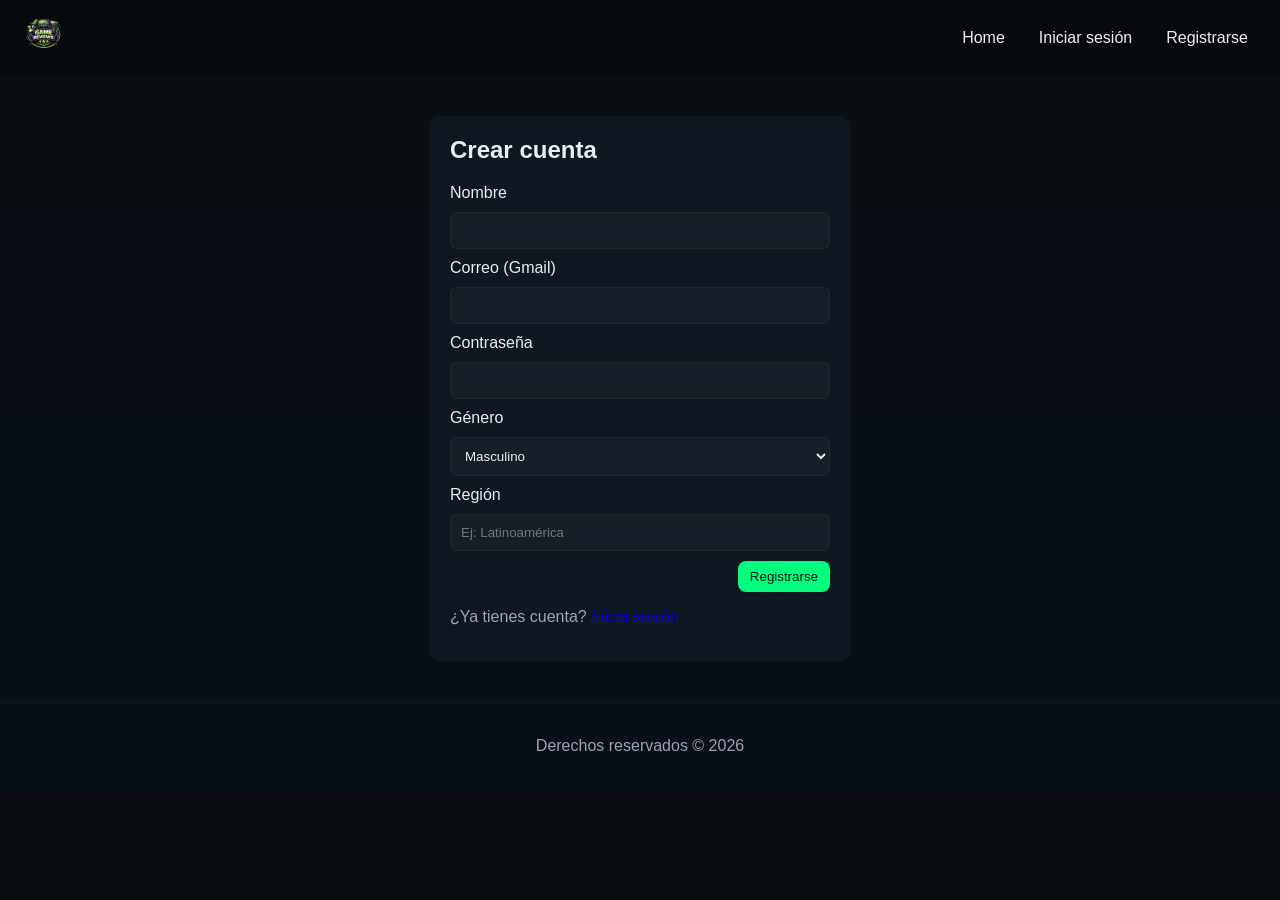
<file: register.html>
<!doctype html>
<html lang="es">
<head>
  <meta charset="utf-8" />
  <meta name="viewport" content="width=device-width, initial-scale=1" />
  <title>Registrarse - GameReviews</title>
  <link rel="stylesheet" href="styles.css">
</head>
<body>
  <header>
    <nav class="navbar">
      <div class="nav-left">
        <a href="index.html" class="logo-link">
          <img class="logo" src="imglogo.jpg" alt="logo gamer" />
        </a>
      </div>
      <ul class="nav-links">
        <li><a class="nav-btn" href="index.html">Home</a></li>
        <li><a class="nav-btn" href="login.html">Iniciar sesión</a></li>
        <li><a class="nav-btn" href="register.html">Registrarse</a></li>
      </ul>
    </nav>
  </header>

  <main class="register-page">
    <section class="register-card">
      <h2>Crear cuenta</h2>
      <form action="#" method="POST" class="register-form">
        <label for="name">Nombre</label>
        <input id="name" name="name" type="text" required />

        <label for="email">Correo (Gmail)</label>
        <input id="email" name="email" type="email" required />

        <label for="password">Contraseña</label>
        <input id="password" name="password" type="password" required />

        <label for="gender">Género</label>
        <select id="gender" name="gender">
          <option value="masculino">Masculino</option>
          <option value="femenino">Femenino</option>
        </select>

        <label for="region">Región</label>
        <input id="region" name="region" type="text" placeholder="Ej: Latinoamérica" />

        <div class="form-actions">
          <button class="primary" type="submit">Registrarse</button>
        </div>
      </form>

      <p class="muted">¿Ya tienes cuenta? <a href="login.html">Inicia sesión</a></p>
    </section>
  </main>

  <footer class="site-footer">
    <p>Derechos reservados © 2026</p>
  </footer>
</body>
</html>
</file>
<file: styles.css>
:root {
  --bg: #0b0f14;
  --card: #0f1720;
  --muted: #9aa4b2;
  --accent: #00ff7f;
  --accent-2: #7c3aed;
  --text: #e6eef6;
  --glass: rgba(255,255,255,0.04);
}

* { box-sizing: border-box; }
body {
  margin: 0;
  font-family: -apple-system, BlinkMacSystemFont, 'Segoe UI', Roboto, 'Helvetica Neue', Arial;
  background: linear-gradient(180deg, var(--bg), #071017);
  color: var(--text);
  -webkit-font-smoothing:antialiased;
}

.navbar{
  display:flex;
  justify-content:space-between;
  align-items:center;
  gap:1rem;
  padding:12px 20px;
  background: rgba(0,0,0,0.3);
  backdrop-filter: blur(6px);
}
.logo{ width:48px; height:48px; }
.nav-links{ list-style:none; display:flex; gap:10px; margin:0; padding:0; }
.nav-btn{
  color:var(--text); text-decoration:none; padding:8px 12px; border-radius:8px;
  transition: transform .18s ease, background .18s ease, color .18s ease;
}
.nav-btn:hover{ background: rgba(124,58,237,0.14); transform: translateY(-3px); color:var(--accent); }

.hero{ display:flex; gap:2rem; padding:40px 20px; align-items:center; }
.hero-content{ max-width:700px; }
.hero-title{ font-size:2rem; margin:0 0 10px; color:var(--accent-2); }
.hero-desc{ color:var(--muted); margin-bottom:12px; }
.cta{ display:inline-block; padding:10px 16px; background:var(--accent); color:#041014; border-radius:8px; text-decoration:none; font-weight:700; }
.hero-image img{ max-width:360px; border-radius:12px; box-shadow:0 6px 20px rgba(0,0,0,0.6); }

.catalog{ padding:30px 20px; }
.section-title{ color:var(--accent); font-size:1.3rem; margin-bottom:12px; }
.cards{ display:grid; grid-template-columns:repeat(3, 1fr); gap:16px; }
.card{ background:var(--card); padding:12px; border-radius:10px; box-shadow:0 4px 12px rgba(0,0,0,0.6); }
.card img{ width:100%; height:180px; object-fit:cover; border-radius:8px; }
.card h3{ margin:8px 0 6px; }
.card p{ color:var(--muted); font-size:0.95rem; }
.buy{ margin-top:10px; padding:8px 12px; background:var(--accent-2); color:white; border:none; border-radius:8px; cursor:pointer; transition: transform .15s ease, opacity .15s ease; }
.buy:hover{ transform: translateY(-3px); opacity:0.95; }

.why{ padding:30px 20px; }
.why-grid{ display:flex; gap:12px; }
.why-grid > div{ background:var(--glass); padding:14px; border-radius:8px; flex:1; }
.why-images img{ width:280px; margin:8px; border-radius:8px; }

.reviews{ padding:30px 20px; }
.reviews-list{ display:grid; grid-template-columns:repeat(2,1fr); gap:12px; }
.review{ display:flex; gap:10px; background:var(--card); padding:10px; border-radius:10px; align-items:flex-start; }
.review img{ width:56px; height:56px; border-radius:50%; object-fit:cover; }
.review h4{ margin:0 0 4px; }
.review p{ margin:0; color:var(--muted); }

.site-footer{ text-align:center; padding:18px; color:var(--muted); border-top:1px solid rgba(255,255,255,0.03); }

/* Register and login fallback styling */
.register-page{ display:flex; justify-content:center; padding:40px 20px; }
.register-card{ background:var(--card); padding:20px; border-radius:10px; width:100%; max-width:420px; }
.register-card h2{ margin-top:0; }
.register-form{ display:flex; flex-direction:column; gap:10px; }
.register-form input, .register-form select{ padding:10px; border-radius:6px; background:rgba(255,255,255,0.03); border:1px solid rgba(255,255,255,0.04); color:var(--text); }
.form-actions{ text-align:right; }
.primary{ background:var(--accent); color:#041014; padding:8px 12px; border-radius:8px; border:none; cursor:pointer; }
.muted{ color:var(--muted); }
.small-link{ display:inline-block; margin-top:6px; color:var(--accent-2); }

/* Responsiveness: Desktop (PC) */
@media (min-width: 1200px) {
  .cards{ grid-template-columns: repeat(3, 1fr); }
  .hero{ padding:80px 120px; align-items:center; }
  .hero-title{ font-size:2.4rem; }
  .reviews-list{ grid-template-columns: repeat(2,1fr); }
}

/* Responsiveness: Tablet */
@media (min-width: 600px) and (max-width: 1199px) {
  .cards{ grid-template-columns: repeat(2, 1fr); }
  .hero{ padding:40px 40px; }
  .hero-image img{ max-width:320px; }
  .reviews-list{ grid-template-columns: 1fr; }
}

/* Responsiveness: Móvil */
@media (max-width: 599px) {
  .navbar{ padding:10px; flex-wrap:wrap; }
  .nav-links{ gap:8px; width:100%; justify-content:center; }
  .hero{ flex-direction:column; text-align:center; padding:24px 16px; }
  .hero-image img{ max-width:260px; }
  .hero-title{ font-size:1.5rem; }
  .cards{ grid-template-columns: 1fr; }
  .card img{ height:200px; }
  .reviews-list{ grid-template-columns: 1fr; }
  .why-grid{ flex-direction:column; }
  .why-images img{ width:100%; max-width:360px; display:block; margin:8px auto; }
  .register-card{ margin:0 12px; }
}

/* Ensure images scale */
img{ max-width:100%; height:auto; }
</file>
